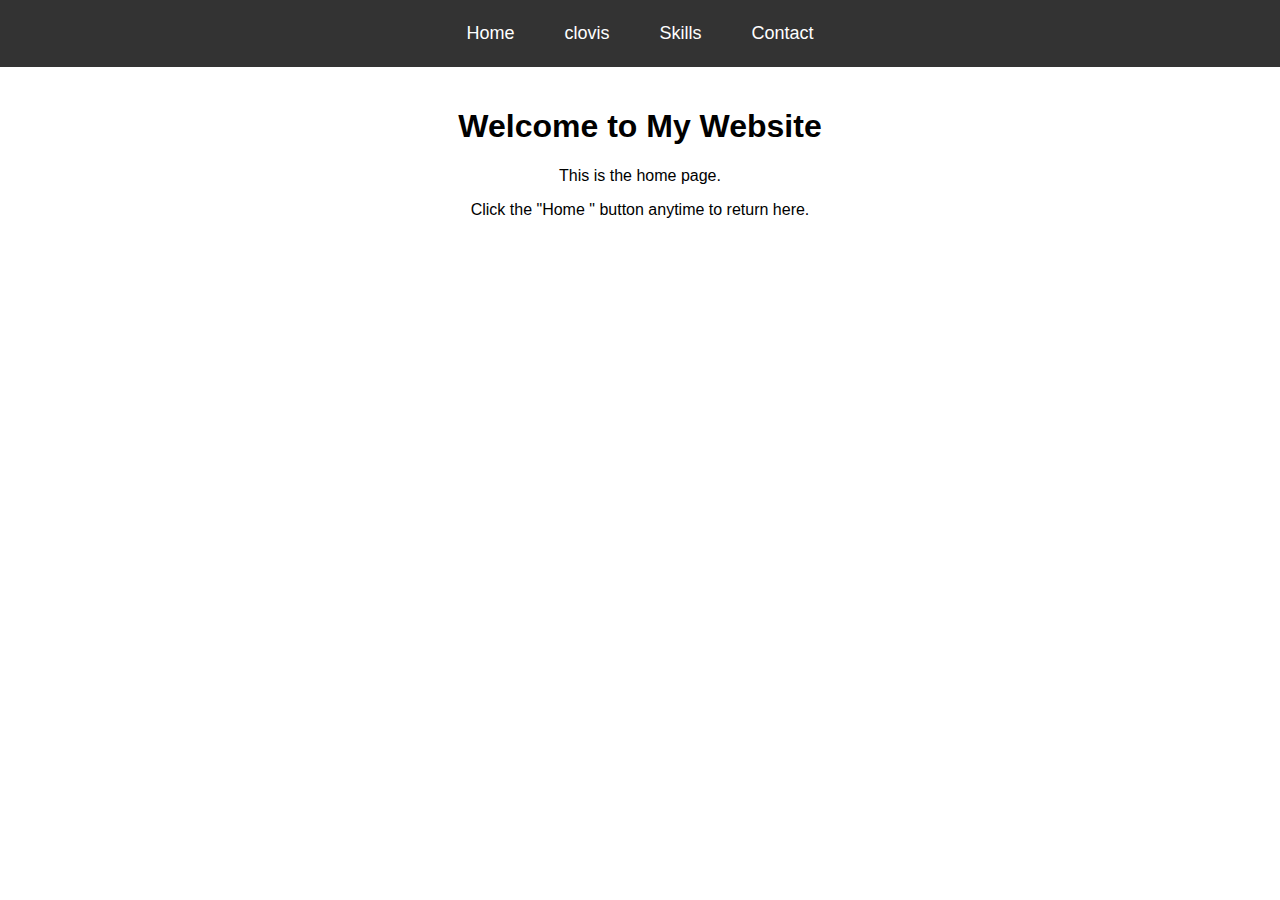
<file: index.html>
<!DOCTYPE html>
<html lang="en">

<head>
    <meta charset="UTF-8">
    <meta name="viewport" content="width=device-width, initial-scale=1.0">
    <title>My Website - Home</title>
    <style>
        body {
            font-family: Arial, sans-serif;
            margin: 0;
            padding: 0;
        }
        
        header {
            background-color: #333;
            padding: 15px;
        }
        
        nav {
            display: flex;
            justify-content: center;
            gap: 20px;
        }
        
        nav a {
            text-decoration: none;
            color: white;
            font-size: 18px;
            padding: 8px 15px;
            border-radius: 5px;
            transition: background 0.3s;
        }
        
        nav a:hover {
            background: #555;
        }
        
        .content {
            padding: 20px;
            text-align: center;
        }
    </style>
</head>

<body>

    <header>
        <nav>
            <!-- Navigation links -->
            <a href="index.html">Home</a>
            <a href="p1.html">clovis</a>
            <a href=" skills.html ">Skills</a>
            <a href="contact.html ">Contact</a>
        </nav>
    </header>

    <div class="content ">
        <h1>Welcome to My Website</h1>
        <p>This is the home page.</p>
        <p>Click the "Home " button anytime to return here.</p>
    </div>

</body>

</html>
</file>
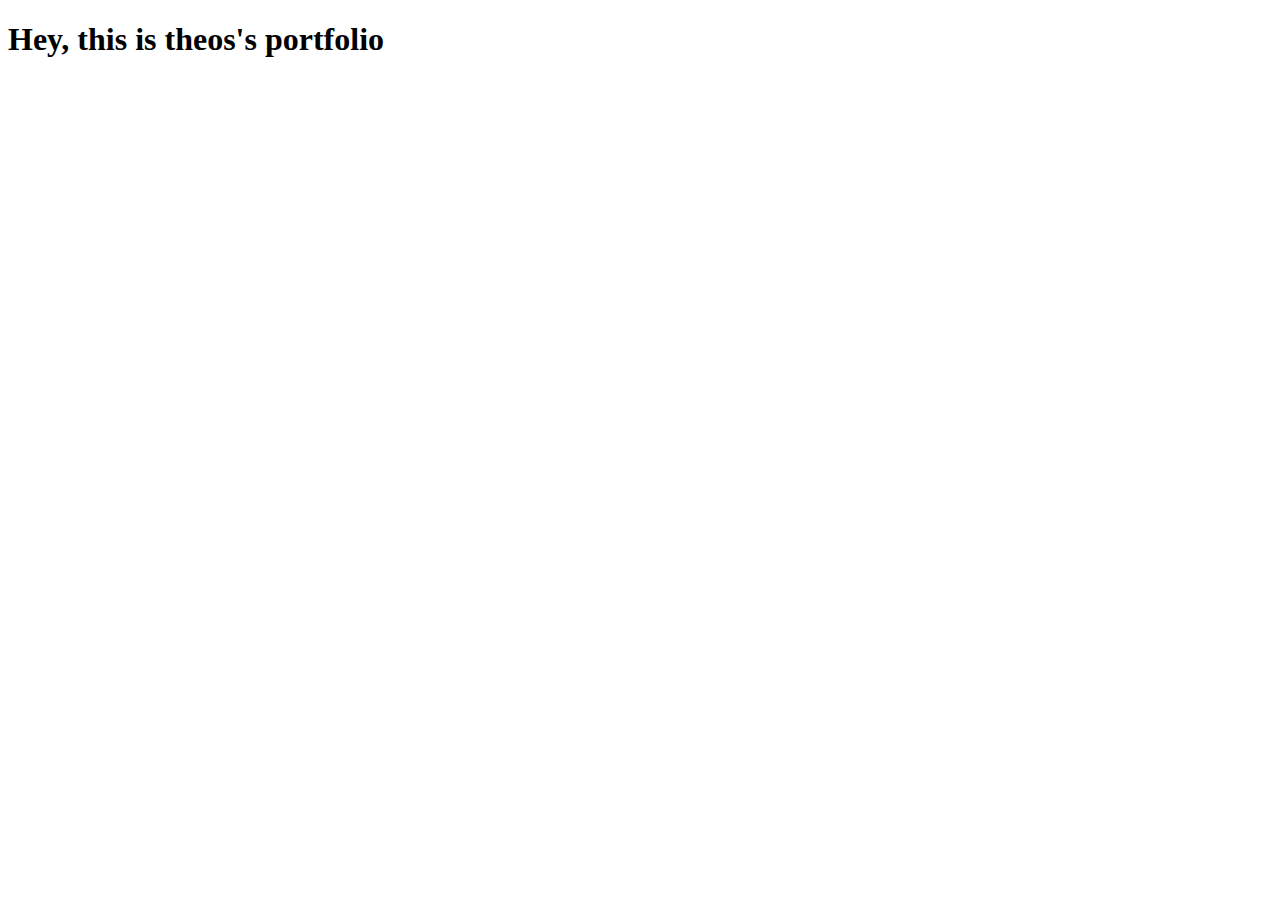
<file: Theos.html>
<!DOCTYPE html>
<html lang="en">
<head>
    <meta charset="UTF-8">
    <meta name="viewport" content="width=device-width, initial-scale=1.0">
    <title>Document</title>
</head>
<body>
    <h1>Hey, this is theos's portfolio</h1>
</body>
</html>
</file>
